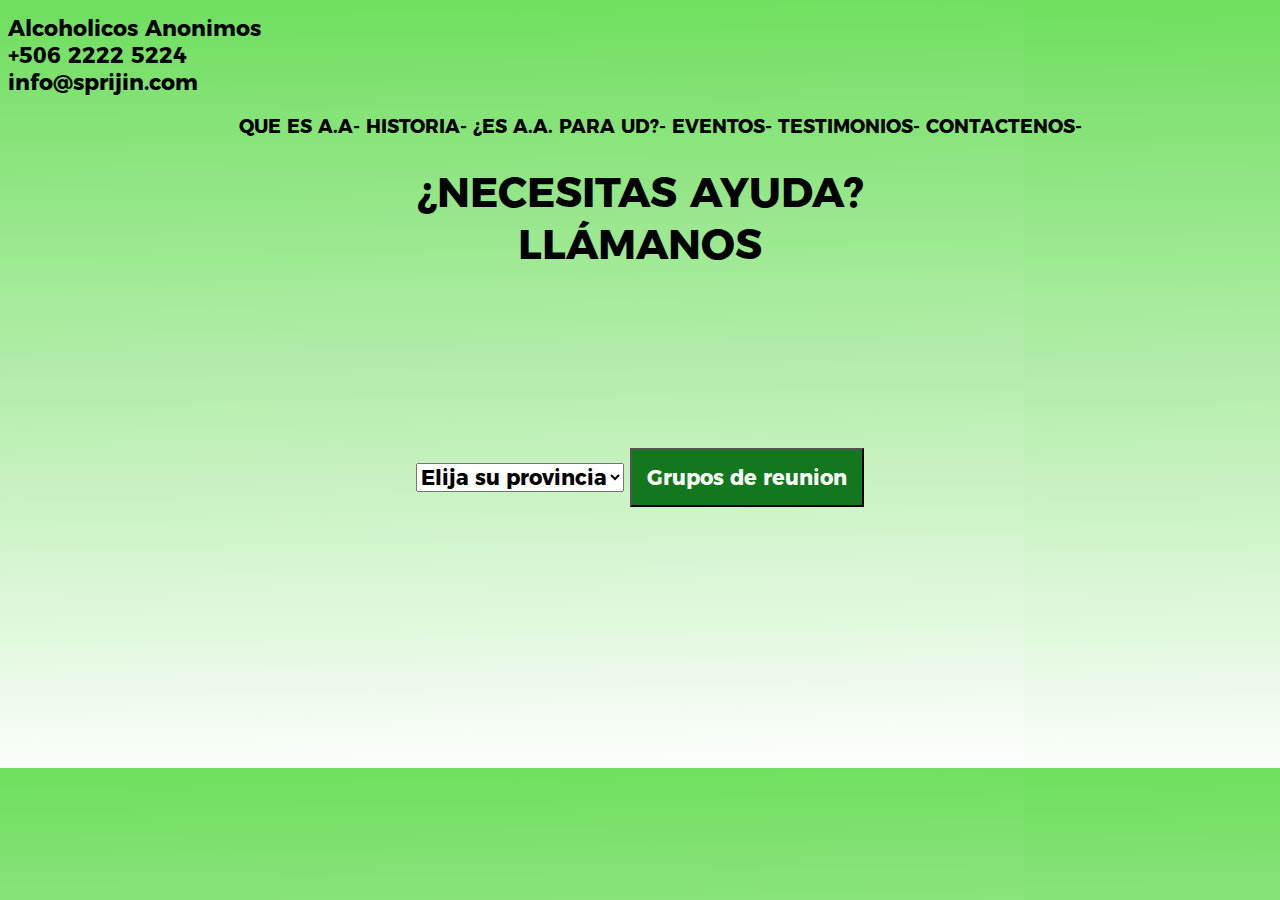
<file: Prueba.html>
<!DOCTYPE html>
<html lang="en">
<head>
  <meta charset="UTF-8">
  <meta name="viewport" content="width=device-width, initial-scale=1.0">
  <meta http-equiv="X-UA-Compatible" content="ie=edge">
  <title>Document</title>
  <link rel="stylesheet" href="css/estilo4.css">
</head>
<body>
</aside>
<section id="contenido">
<article>
<div id="cabeza">

  <h1>Alcoholicos Anonimos <br>+506 2222 5224 <br>info@sprijin.com</h1>
</div>
  <div id="table">
  <ul>
    <il>QUE ES A.A-</il>
    <il> HISTORIA-</il>
    <il> ¿ES A.A. PARA UD?-</il>
    <il> EVENTOS-</il>
    <il> TESTIMONIOS-</il>
    <il> CONTACTENOS-</il>
  </ul>
</div>
<div id="pregunta">
  <h1>¿NECESITAS AYUDA?
<br>LLÁMANOS</h1>
<br>
<br>
<br>
<br>
<br>
<br>
<select class="cajaf_centros t95" tabindex="116" id="cod_provincia" name="cod_provincia" title="Lugar para escribir su provincia">

              <option value="0">Elija su provincia       </option>

              <option value="1">San Jose</option>

              <option value="2">Alajuela</option>

              <option value="3">Heredia</option>

              <option value="4">Cartago</option>

              <option value="5">Guanacaste</option>

              <option value="6">Puntarenas</option>

              <option value="7">Limon</option>

            </select>

  <button type="button" name="button">Grupos de reunion</button>
</div>
</body>
</html>
</file>
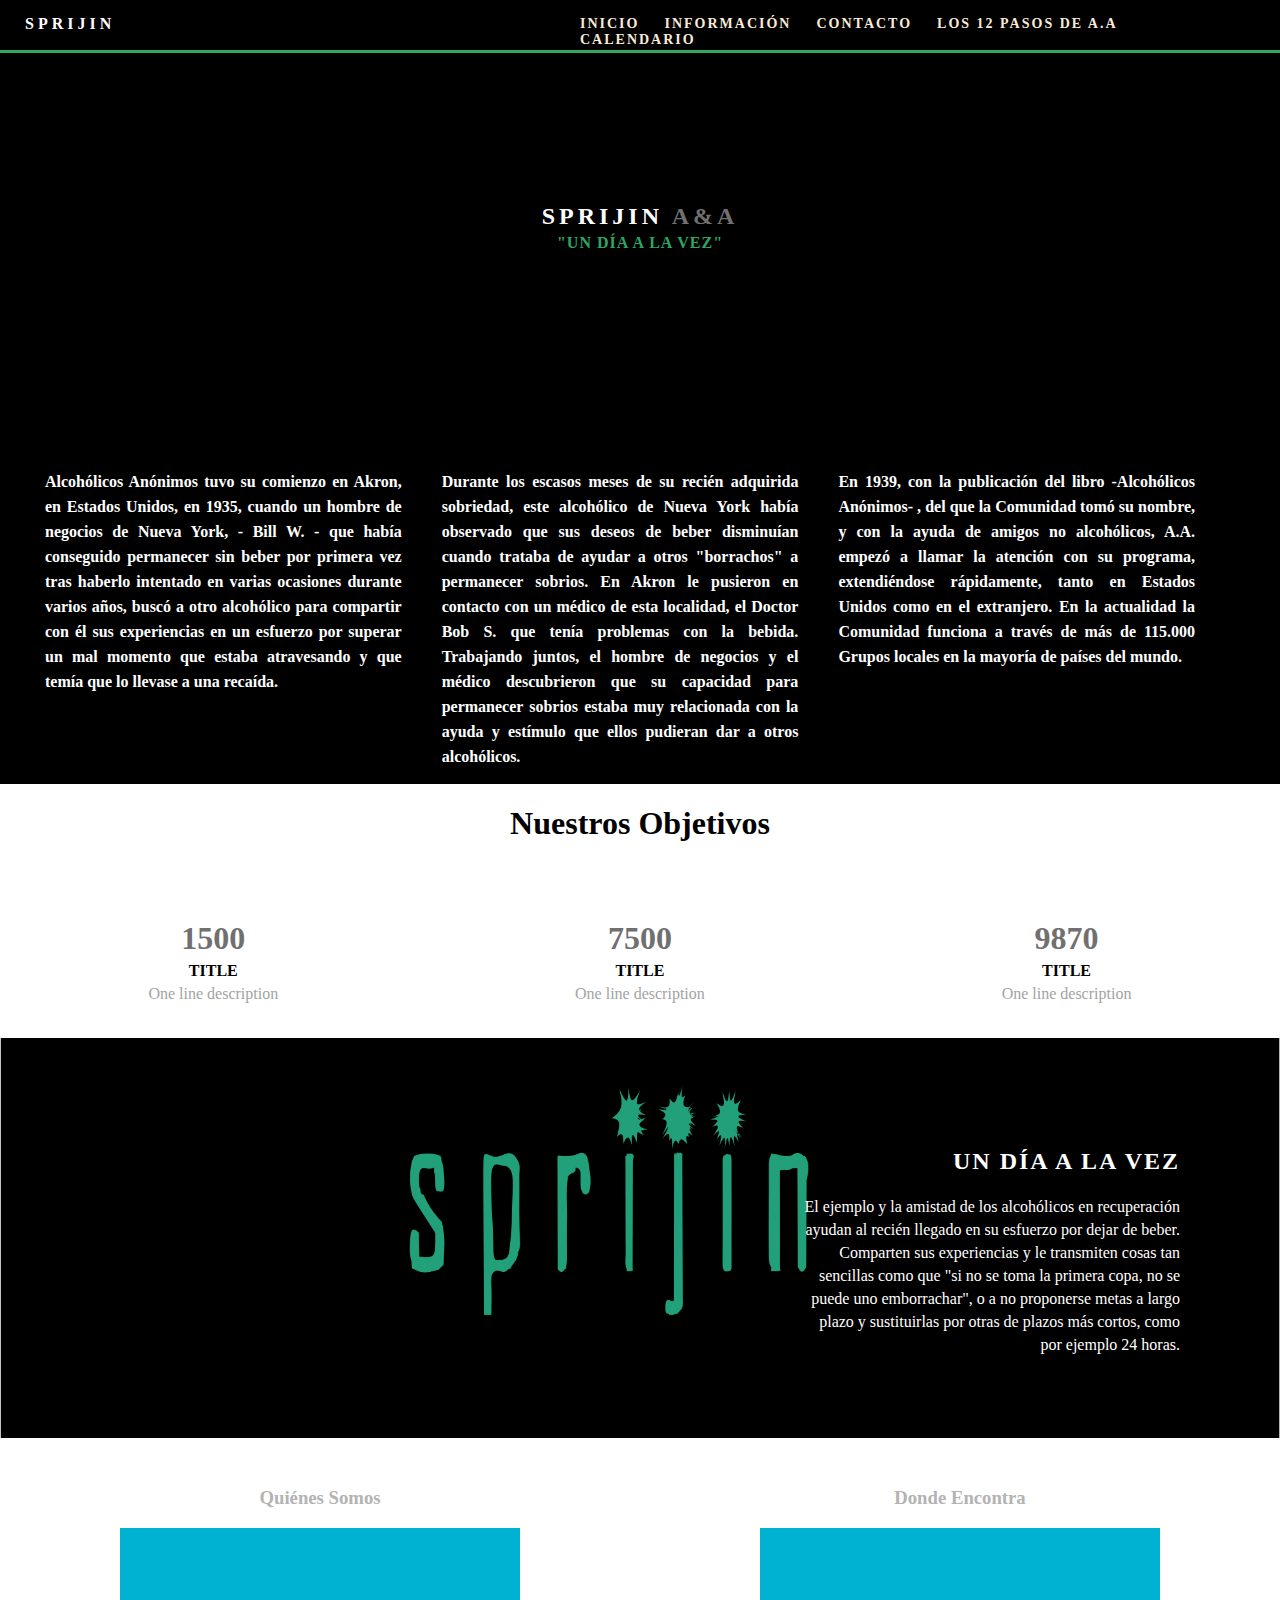
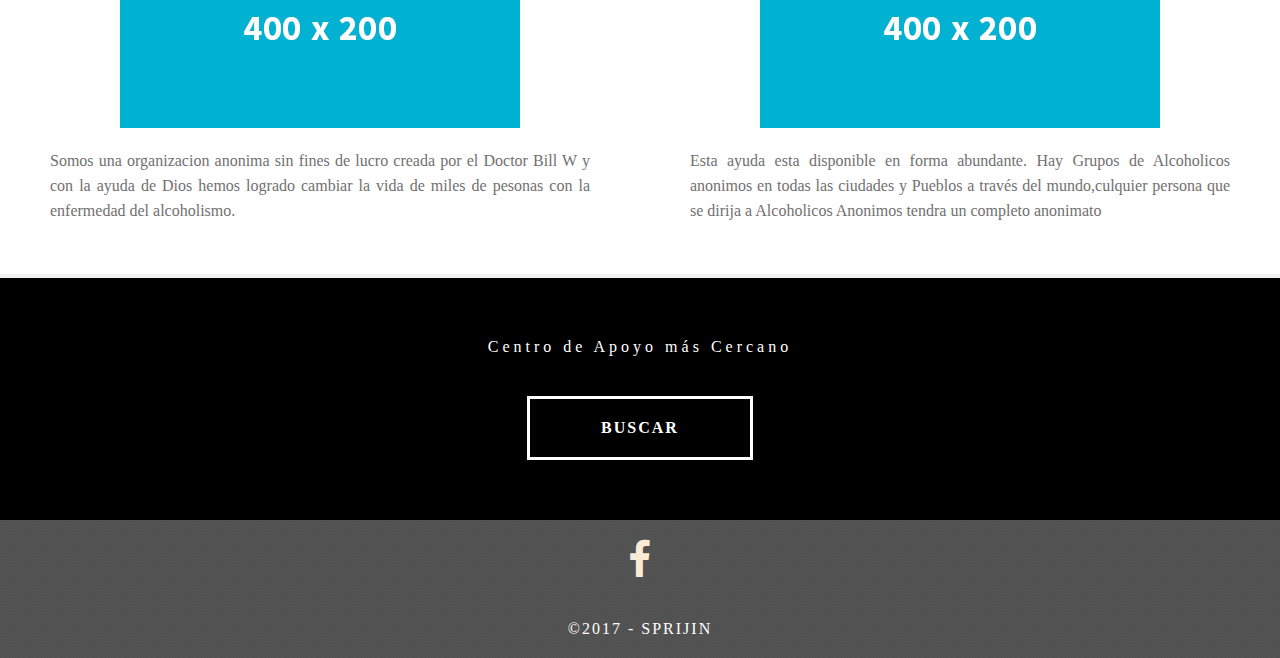
<file: ExpoPlantilla/Expo.html>
<!doctype html>
<html lang="en-US">
<head>
<meta charset="utf-8">
<meta http-equiv="X-UA-Compatible" content="IE=edge">
<meta name="viewport" content="width=device-width, initial-scale=1">
<title>Sprijin</title>
<link href="css/singlePageTemplate.css" rel="stylesheet" type="text/css">
<link href="css/font-awesome.css" rel="stylesheet" type="text/css">
<link href="css/font-awesome.min.css" rel="stylesheet" type="text/css">
<!--The following script tag downloads a font from the Adobe Edge Web Fonts server for use within the web page. We recommend that you do not modify it.-->
<script>var __adobewebfontsappname__="dreamweaver"</script>
<script src="http://use.edgefonts.net/source-sans-pro:n2:default.js" type="text/javascript"></script>
<!-- HTML5 shim and Respond.js for IE8 support of HTML5 elements and media queries -->
<!-- WARNING: Respond.js doesn't work if you view the page via file:// -->
<!--[if lt IE 9]>
      <script src="https://oss.maxcdn.com/html5shiv/3.7.2/html5shiv.min.js"></script>
      <script src="https://oss.maxcdn.com/respond/1.4.2/respond.min.js"></script>
    <![endif]-->
</head>
<body>
<!-- Main Container -->
<div class="container">
  <!-- Navigation -->
  <header> <a href="">
    <h4 class="logo">SPRIJIN</h4>
  </a>
    <nav>
      <ul>
        <li><a href="#hero">INICIO</a></li>
        <li><a href="#about">INFORMACIÓN</a></li>
        <li> <a href="#contact">CONTACTO</a></li>
        <li> <a href="#contact">LOS 12 PASOS DE A.A</a></li>
        <li> <a href="#contact">CALENDARIO</a></li>
      </ul>
    </nav>
  </header>
  <!-- Hero Section -->
  <section class="hero" id="hero">
    <h2 class="hero_header">SPRIJIN <span class="light">A&amp;A</span></h2>
    <p class="tagline">"Un día a la vez"</p>
  </section>
  <!-- About Section -->
  <section class="about" id="about">
    <h2 class="hidden">About</h2>
    <p class="text_column">Alcohólicos Anónimos tuvo su comienzo en Akron, en Estados Unidos, en 1935, cuando un hombre de negocios de Nueva York, - Bill W. - que había conseguido permanecer sin beber por primera vez tras haberlo intentado en varias ocasiones durante varios años, buscó a otro alcohólico para compartir con él sus experiencias en un esfuerzo por superar un mal momento que estaba atravesando y que temía que lo llevase a una recaída. </p>
    <p class="text_column">Durante los escasos meses de su recién adquirida sobriedad, este alcohólico de Nueva York había observado que sus deseos de beber disminuían cuando trataba de ayudar a otros "borrachos" a permanecer sobrios.
En Akron le pusieron en contacto con un médico de esta localidad, el Doctor Bob S. que tenía problemas con la bebida. Trabajando juntos, el hombre de negocios y el médico descubrieron que su capacidad para permanecer sobrios estaba muy relacionada con la ayuda y estímulo que ellos pudieran dar a otros alcohólicos. </p>
    <p class="text_column">En 1939, con la publicación del libro -Alcohólicos Anónimos- , del que la Comunidad tomó su nombre, y con la ayuda de amigos no alcohólicos, A.A. empezó a llamar la atención con su programa, extendiéndose rápidamente, tanto en Estados Unidos como en el extranjero.
En la actualidad la Comunidad funciona a través de más de 115.000 Grupos locales en la mayoría de países del mundo.</p>
  </section>
  <!-- Stats Gallery Section -->
  <div class="gallery">
   <h1 align="center">Nuestros Objetivos</h1>

    <div class="thumbnail">
      <h1 class="stats">1500</h1>
      <h4>TITLE</h4>
      <p>One line description</p>
    </div>

      <div align="center" class="thumbnail">
      <h1 class="stats">7500</h1>
      <h4>TITLE</h4>
      <p>One line description</p>
    </div>
    <div float="left" class="thumbnail">
      <h1 class="stats">9870</h1>
      <h4>TITLE</h4>
      <p>One line description</p>
    </div>
  </div>
  <!-- Parallax Section -->
  <section class="banner">
    <h2 class="parallax">UN DÍA A LA VEZ</h2>
    <p class="parallax_description"> El ejemplo y la amistad de los alcohólicos en recuperación ayudan al recién llegado en su esfuerzo por dejar de beber. Comparten sus experiencias y le transmiten cosas tan sencillas como que "si no se toma la primera copa, no se puede uno emborrachar", o a no proponerse metas a largo plazo y sustituirlas por otras de plazos más cortos, como por ejemplo 24 horas.</p>
  </section>
  <!-- More Info Section -->
  <footer>
    <article class="footer_column">
      <h3>Quiénes Somos</h3>
      <img src="images/placeholder.jpg" alt="" width="400" height="200" class="cards"/>
      <p>Somos una organizacion anonima sin fines de lucro creada por el Doctor Bill W y con la ayuda de Dios hemos logrado cambiar la vida de miles de pesonas con la enfermedad del alcoholismo. </p>
    </article>
    <article class="footer_column">
      <h3>Donde Encontra</h3>
      <img src="images/placeholder.jpg" alt="" width="400" height="200" class="cards"/>
      <p>Esta ayuda esta disponible en forma abundante. Hay Grupos de Alcoholicos anonimos en todas las ciudades y Pueblos a través del mundo,culquier persona que se dirija a Alcoholicos Anonimos tendra un completo anonimato</p>
    </article>
  </footer>
  <!-- Footer Section -->
  <section class="footer_banner" id="contact">
    <h2 class="hidden">Footer Banner Section </h2>
    <p class="hero_header">Centro de Apoyo más Cercano</p>
<div class="button">Buscar</div>
  </section>
  <!-- Copyrights Section -->
  <div class="copyright">
  	&nbsp;&nbsp;
   	<a href="http://www.facebook.com" class="fa fa-facebook" aria-hidden="false">
	   </a>
	   &nbsp;&nbsp;

	</div>
  <div class="copyright">&copy;2017 - <strong>SPRIJIN</strong></div>
</div>
<!-- Main Container Ends -->
</body>
</html>
</file>
<file: css/estilo4.css>
@font-face{
	font-family:Mifuente;
	src:url('../Texto/Montserrat-Bold.otf');
}
body{
  width: auto;
		background:url("../Imagenes/degradado2.jpg");
	}
button{
		color:#ffffff;
		font: bold  21px Mifuente;
		background:#13781d;
  	padding: 15px;
}
input{
	font: bold  21px Mifuente;
    text-align:center;
    margin: 15px auto;
  	padding: 15px;
}
#cabeza{
  font: bold  11px Mifuente;
  text-align:left;
}
#table{
	font: bold  19px Mifuente;
	text-align:center;
}
#pregunta{
	font: bold  21px Mifuente;
	text-align:center;
}
select{
	font: bold  21px Mifuente;
	text-align:center;
}
</file>
<file: ExpoPlantilla/css/singlePageTemplate.css>
@charset "UTF-8";
/* Hacer Href sin color azul y sin underline*/
a:visited {color: antiquewhite;text-decoration: none; }
 a:hover {color: antiquewhite;text-decoration: none; }
a:link {color: antiquewhite;text-decoration:none;}
/* Scroll de colores*/

/* Body */
body {
	font-family: source-sans-pro;
	background-color: #f2f2f2;
	margin-top: 0px;
	margin-right: 0px;
	margin-bottom: 0px;
	margin-left: 0px;
	font-style: normal;
	font-weight: 200;
}
/* Container */
.container {
	width: 100%;
	margin-left: auto;
	margin-right: auto;
	height: 1000px;
	background-color: black;
}
/* Navigation */
header {
	width: 100%;
	height: 5%;
	background-color: black;
	border-bottom: 3px solid #2EA762;
}
.logo {
	color: #fff;
	font-weight: bold;
	text-align: undefined;
	width: 10%;
	float: left;
	margin-top: 15px;
	margin-left: 25px;
	letter-spacing: 4px;
}
nav {
	float: right;
	width: 50%;
	text-align: center;
	margin-right: 100px;

}
header nav ul {
	list-style: none;
	float: right;
}
nav ul li {
	float: left;
	color: #FFFFFF;
	font-size: 14px;
	text-align: left;
	margin-right: 25px;
	letter-spacing: 2px;
	font-weight: bold;
	transition: all 0.3s linear;
}
ul li a {
	color: #FFFFFF;
	text-decoration: none;
}
ul li:hover a {
	color: #2EA762;
}
.hero_header {
	color: #FFFFFF;
	text-align: center;
	margin-top: 0px;
	margin-right: 0px;
	margin-bottom: 0px;
	margin-left: 0px;
	letter-spacing: 4px;
}
/* Hero Section */
.hero {
	background-color: black;
	padding-top: 150px;
	padding-bottom: 150px;
}
.light {
	font-weight: bold;
	color: #717070;
}
.tagline {
	text-align: center;
	color: #2EA762;
	font-weight: bold;
	margin-top: 4px;
	text-transform: uppercase;
	letter-spacing: 1px;
}
/* About Section */
.text_column {
	width: 29%;
	text-align: justify;
	font-weight: bold;
	line-height: 25px;
	float: left;
	padding-left: 20px;
	padding-right: 20px;
	color: #FFFFFF
}
.about {
	padding-left: 25px;
	padding-right: 25px;
	padding-top: 35px;
	display: inline-block;
	background-color: black;
	margin-top: 0px;
}
/* Stats Gallery */
.stats {
	color: #717070;
	margin-bottom: 5px;
}
.gallery {
	clear: both;
	display: inline-block;
	width: 100%;
	background-color: #FFFFFF;
	/* [disabled]min-width: 400px;
*/
	padding-bottom: 35px;
	padding-top: 0px;
	margin-top: -5px;
	margin-bottom: 0px;
}
.thumbnail {
	width: 33.33%;
	text-align: center;
	float: left;
	margin-top: 35px;
}
.gallery .thumbnail h4 {
	margin-top: 5px;
	margin-right: 5px;
	margin-bottom: 5px;
	margin-left: 5px;
	color: black;
	font-weight: 200px;
}
.gallery .thumbnail p {
	margin-top: 0px;
	margin-right: 0px;
	margin-bottom: 0px;
	margin-left: 0px;
	color: #A3A3A3;
}
/* Parallax Section */
.banner {
	background-color: black;
	background-image: url(../images/logo.jpg);
	height: 400px;
	background-position: center;
	background-size: cover;
	background-repeat: no-repeat;
}
.parallax {
	color: #FFFFFF;
	text-align: right;
	padding-right: 100px;
	padding-top: 110px;
	letter-spacing: 2px;
	margin-top: 0px;
}
.parallax_description {
	color: #FFFFFF;
	text-align: right;
	padding-right: 100px;
	width: 30%;
	float: right;
	font-weight: lighter;
	line-height: 23px;
	margin-top: 0px;
	margin-right: 0px;
	margin-bottom: 0px;
	margin-left: 0px;
}
/* More info */
footer {
	background-color: #FFFFFF;
	padding-bottom: 35px;
}
.footer_column {
	width: 50%;
	text-align: center;
	padding-top: 30px;
	float: left;
}
footer .footer_column h3 {
	color: #B3B3B3;
	text-align: center;
}
footer .footer_column p {
	color: #717070;
	background-color: #FFFFFF;
}
.cards {
	width: 100%;
	height: auto;
	max-width: 400px;
	max-height: 200px;
}
footer .footer_column p {
	padding-left: 30px;
	padding-right: 30px;
	text-align: justify;
	line-height: 25px;
	font-weight: lighter;
	margin-left: 20px;
	margin-right: 20px;
}
.button {
	width: 200px;
	margin-top: 40px;
	margin-right: auto;
	margin-bottom: auto;
	margin-left: auto;
	padding-top: 20px;
	padding-right: 10px;
	padding-bottom: 20px;
	padding-left: 10px;
	text-align: center;
	vertical-align: middle;
	border-radius: 0px;
	text-transform: uppercase;
	font-weight: bold;
	letter-spacing: 2px;

	border: 3px solid #FFFFFF;
	color: #FFFFFF;
	transition: all 0.3s linear;
}
.button:hover {
	background-color: #FEFEFE;
	color: black;
	cursor: pointer;
}
.copyright {
	background-image: url(../images/pattern.png);
	background-repeat: repeat;
	text-align: center;
	padding-top: 20px;
	padding-bottom: 20px;
	background-color: black;
	color: #FFFFFF;
	text-transform: uppercase;
	font-weight: lighter;
	letter-spacing: 2px;
	border-top-width: 2px;
}
.footer_banner {
	background-color: black;
	padding-top: 60px;
	padding-bottom: 60PX;
	margin-bottom: 0px;

}
footer {
	display: inline-block;
}
.hidden {
	display: none;
}

/* Mobile */
@media (max-width: 320px) {
.logo {
	font: white;
	width: 100%;
	text-align: center;
	margin-top: 13px;
	margin-right: 0px;
	margin-bottom: 0px;
	margin-left: 0px;
}
.container header nav {
	margin-top: 0px;
	margin-right: 0px;
	margin-bottom: 0px;
	margin-left: 0px;
	width: 100%;
	float: none;
	display: none;
}
header nav ul {
}
nav ul li {
	margin-top: 0px;
	margin-right: 0px;
	margin-bottom: 0px;
	margin-left: 0px;
	width: 100%;
	text-align: center;
}
.text_column {
	width: 100%;
	text-align: justify;
	padding-top: 0px;
	padding-right: 0px;
	padding-bottom: 0px;
	padding-left: 0px;
}
.thumbnail {
	width: 100%;
}
.footer_column {
	width: 100%;
	margin-top: 0px;
}
.parallax {
	text-align: center;
	margin-top: 0px;
	margin-right: 0px;
	margin-bottom: 0px;
	margin-left: 0px;
	padding-top: 40%;
	padding-right: 0px;
	padding-bottom: 0px;
	padding-left: 0px;
	width: 100%;
	font-size: 18px;
}
.parallax_description {
	padding-top: 0px;
	padding-right: 0px;
	padding-bottom: 0px;
	padding-left: 0px;
	width: 90%;
	margin-top: 25px;
	margin-right: 0px;
	margin-bottom: 0px;
	margin-left: 12px;
	float: none;
	text-align: center;
}
.banner {
	background-color: black;
	background-image: none;
}
.tagline {
	margin-top: 20px;
	line-height: 22px;
}
.hero_header {
	padding-left: 10px;
	padding-right: 10px;
	line-height: 22px;
	text-align: center;
}
}

/* Small Tablets */
@media (min-width: 321px)and (max-width: 767px) {
.logo {
	width: 100%;
	text-align: center;
	margin-top: 13px;
	margin-right: 0px;
	margin-bottom: 0px;
	margin-left: 0px;
	color: white;
}
.container header nav {
	margin-top: 0px;
	margin-right: 0px;
	margin-bottom: 0px;
	margin-left: 0px;
	width: 100%;
	float: none;
	overflow: auto;
	display: inline-block;
	background: black;
}
header nav ul {
	padding: 0px;
	float: none;
}
nav ul li {
	margin-top: 0px;
	margin-right: 0px;
	margin-bottom: 0px;
	margin-left: 0px;
	width: 100%;
	text-align: center;
	padding-top: 8px;
	padding-bottom: 8px;
}
.text_column {
	width: 100%;
	text-align: left;
	padding-top: 0px;
	padding-right: 0px;
	padding-bottom: 0px;
	padding-left: 0px;
}
.thumbnail {
	width: 100%;
}
.footer_column {
	width: 100%;
	margin-top: 0px;
}
.parallax {
	text-align: center;
	margin-top: 0px;
	margin-right: 0px;
	margin-bottom: 0px;
	margin-left: 0px;
	padding-top: 40%;
	padding-right: 0px;
	padding-bottom: 0px;
	padding-left: 0px;
	width: 100%;
	font-size: 18px;
}
.parallax_description {
	padding-top: 0px;
	padding-right: 0px;
	padding-bottom: 0px;
	padding-left: 0px;
	margin-top: 30%;
	margin-right: 0px;
	margin-bottom: 0px;
	margin-left: 0px;
	float: none;
	width: 100%;
	text-align: center;
}
.thumbnail {
	width: 50%;
}
.parallax {
	margin-top: 0px;
	margin-right: 0px;
	margin-bottom: 0px;
	margin-left: 0px;
	padding-right: 0px;
	padding-bottom: 0px;
	padding-left: 0px;
	padding-top: 20%;
}
.parallax_description {
	margin-top: 0px;
	margin-right: 0px;
	margin-bottom: 0px;
	margin-left: 0px;
	width: 100%;
	padding-top: 30px;
}
.banner {
	padding-left: 20px;
	padding-right: 20px;
}
.footer_column {
	width: 100%;
}
}

/* Small Desktops */
@media (min-width: 768px) and (max-width: 1096px) {
.text_column {
	width: 100%;
}
.thumbnail {
	width: 50%;
}
.text_column {

	width: 100%;
	margin-top: 0px;
	margin-right: 0px;
	margin-bottom: 0px;
	margin-left: 0px;
	padding-top: 0px;
	padding-right: 0px;
	padding-bottom: 0px;
	padding-left: 0px;
}
.banner {
	margin-top: 0px;
	padding-top: 0px;
}
}
</file>
